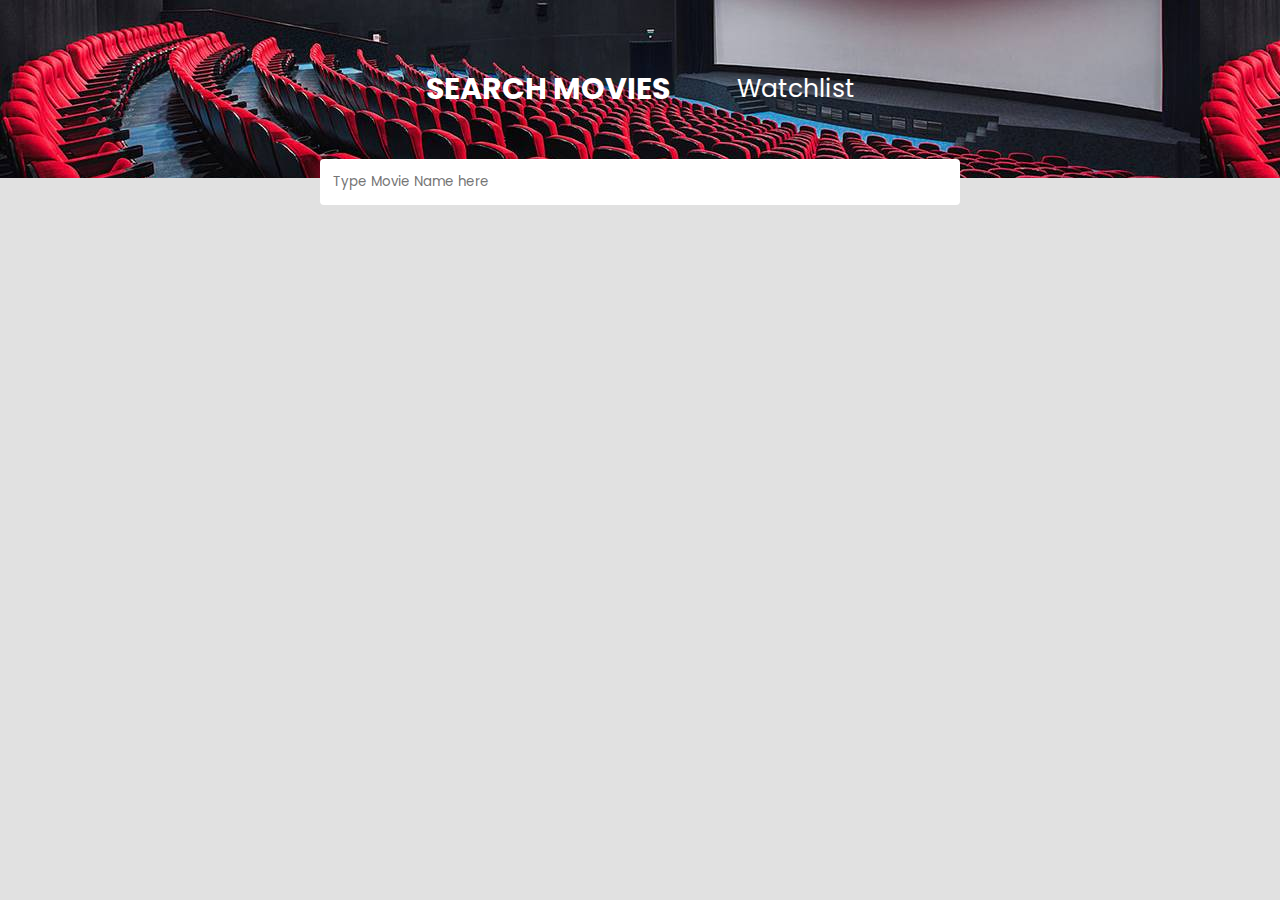
<file: index.html>
<!DOCTYPE html>
<html lang="en">
<head>
    <meta charset="UTF-8">
    <meta name="viewport" content="width=device-width, initial-scale=1.0">
    <link rel="stylesheet" href="https://cdnjs.cloudflare.com/ajax/libs/font-awesome/6.5.1/css/all.min.css" integrity="sha512-DTOQO9RWCH3ppGqcWaEA1BIZOC6xxalwEsw9c2QQeAIftl+Vegovlnee1c9QX4TctnWMn13TZye+giMm8e2LwA==" crossorigin="anonymous" referrerpolicy="no-referrer" />
    <link rel="stylesheet" href="index.css">
    <title>OMDB movie seach</title>
</head>
<body>
    <div class="parent_container"></div>
    <div class="container">
        <div class="background_container">
           <div class="inner_div_Container">
            <h1>SEARCH MOVIES</h1>
            <a href="favourite.html" >Watchlist</a>
           </div>
           <div class="input">
           <input type="text" name="movie" id="movie" placeholder="Type Movie Name here"/> 
           <!-- <button id="btn">Getmovies</button> -->
           <!-- <i class="fa fa-search" aria-hidden="true"></i> -->
           </div>
           <div class="movies_container">
            <!-- <div class="movie">
                <img src="tiger3.jpg" alt="">
                <div class="title">
                <h4>Tiger 3</h4>
                <i class="fa fa-bookmark" aria-hidden="true"></i>
                </div>
            </div> -->
            <p id="message"></p>
           </div>
        </div>
    </div>
    <script src="index.js"></script>
</body>
</html>
</file>
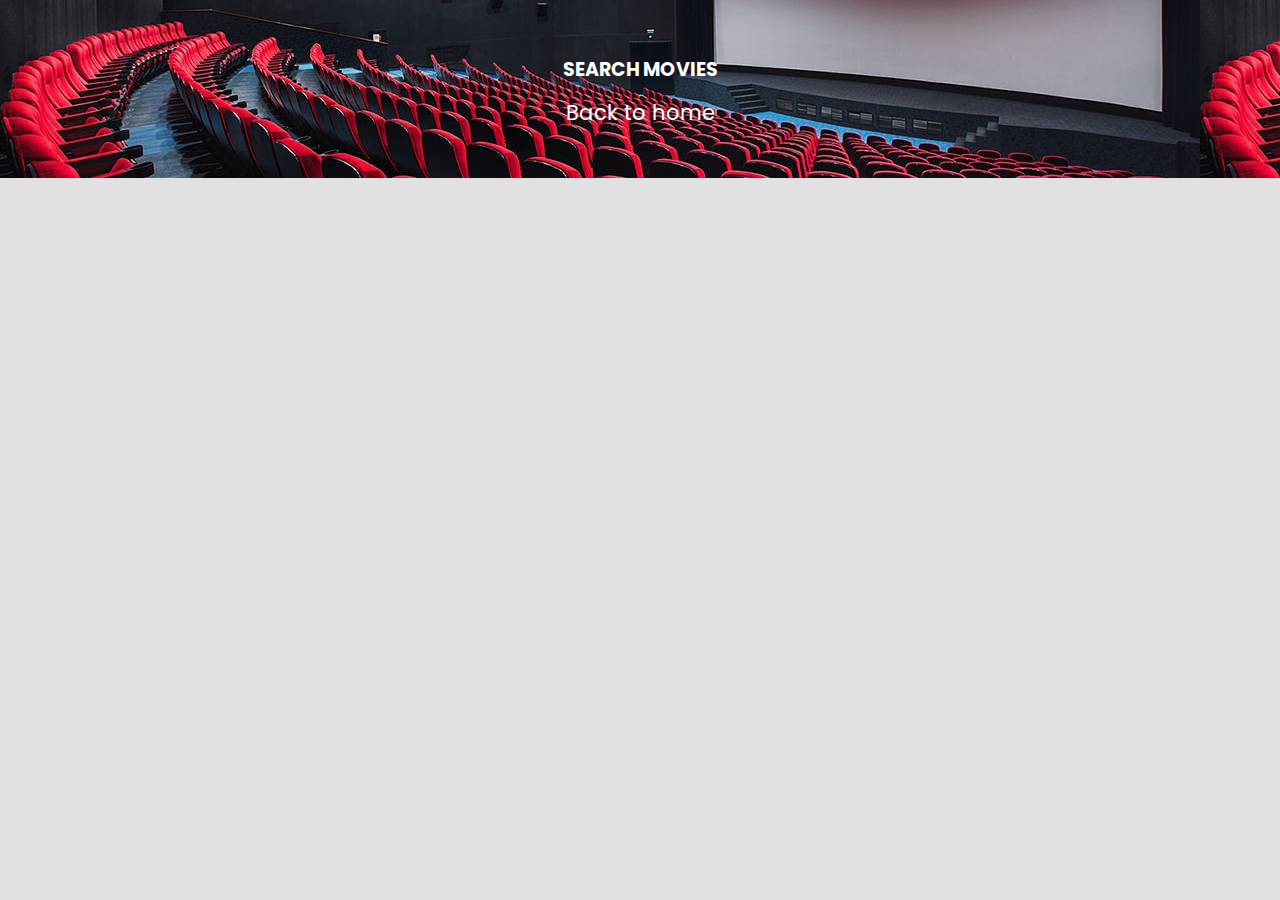
<file: favourite.html>
<!DOCTYPE html>
<html lang="en">
<head>
    <meta charset="UTF-8">
    <meta name="viewport" content="width=device-width, initial-scale=1.0">
    <link rel="stylesheet" href="https://cdnjs.cloudflare.com/ajax/libs/font-awesome/6.5.1/css/all.min.css" integrity="sha512-DTOQO9RWCH3ppGqcWaEA1BIZOC6xxalwEsw9c2QQeAIftl+Vegovlnee1c9QX4TctnWMn13TZye+giMm8e2LwA==" crossorigin="anonymous" referrerpolicy="no-referrer" />
    <link rel="stylesheet" href="favourite.css">
    <title>OMDB movie seach</title>
</head>
<body onload="FavouriteMovies()">
    <div class="parent_container"></div>
    <div class="container">
        <div class="background_container">
           <div class="inner_div_Container">
            <h1>SEARCH MOVIES</h1>
            <a href="index.html">Back to home</a>
           </div>
           <div class="movies_container">
            <!-- <div class="movie">
                <img src="tiger3.jpg" alt="">
                <div class="title">
                <h4>Tiger 3</h4>
                <i class="fa fa-trash-o" aria-hidden="true"></i>
            </div>
                </div> -->
            </div>
            <p id="message"></p>
           </div>
        </div>
    </div>
    <script src="index.js"></script>
</body>
</html>
</file>
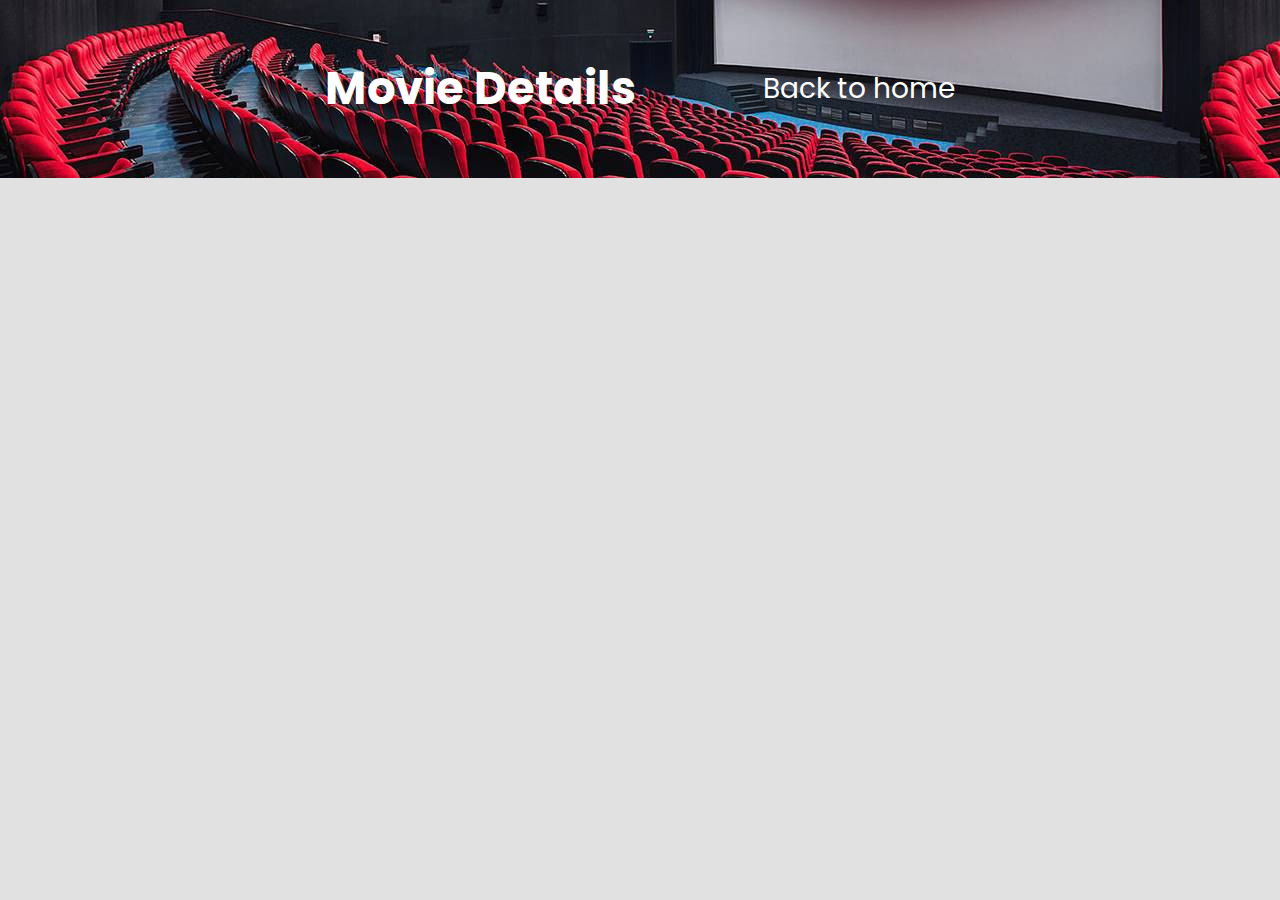
<file: movie.html>
<!DOCTYPE html>
<html lang="en">
<head>
    <meta charset="UTF-8">
    <meta name="viewport" content="width=device-width, initial-scale=1.0">
    <link rel="stylesheet" href="https://cdnjs.cloudflare.com/ajax/libs/font-awesome/6.5.1/css/all.min.css" integrity="sha512-DTOQO9RWCH3ppGqcWaEA1BIZOC6xxalwEsw9c2QQeAIftl+Vegovlnee1c9QX4TctnWMn13TZye+giMm8e2LwA==" crossorigin="anonymous" referrerpolicy="no-referrer" />
    <link rel="stylesheet" href="movie.css">
    <title>OMDB movie seach</title>
</head>
<body onload="singleMovie()">
    <div class="container">
        <div class="background_container">
           <div class="inner_div_Container">
            <h1>Movie Details</h1>
            <a href="index.html">Back to home</a>
           </div>
           </div>
           <div class="movie_container">
            <!-- <div class="left_movie_pic">
                <img src="tiger3.jpg" alt="tiger3">
            </div>
            <div class="movie_details">
                <div>
                    <h3>Tiger 3</h3>
                    <i class="fa fa-bookmark" aria-hidden="true"></i>
                </div>
                <p>2023 • India • Rating - 7.4/10</p>
                <p>Actors: Salman Khan, Katrina Kaif, Emraan Hashmi</p>
                <p>Director: Maneesh Sharma</p>
                <p>Writers: Shridhar Raghavan, Anckur Chaudhry, Aditya Chopra</p>
                <p>Genre: Action, Adventure, Thriller</p>
                <p>Release Date: N/A</p>
                <p>Box Office: $5,365,263</p>
                <p>Movie Runtime: 154 min</p>
                <p>Tiger and Zoya are back - to save the country and their family. This time it's personal.</p>
            </div>
           </div> -->
           </div>
    <script src="index.js"></script>
</body>
</html>
</file>
<file: index.css>
@import url('https://fonts.googleapis.com/css2?family=Poppins:wght@700&display=swap');
body{
    margin: 0;
    background-color: #e1e1e1;
    font-family: Poppins;
}
.background_container{
    background-image: url(thetare.jpg);
    height: 178px;
}
.inner_div_Container{
    display: flex;
    justify-content: center;
    height: inherit;
    color: white;
    align-items: center;
    gap: 127px;
}
.inner_div_Container h1{
    font-size: 45px;
    font-family: Poppins;
}
.inner_div_Container a{
    text-decoration: none;
    color: white;
    font-family: Poppins;
    font-size: 28px;
}
.input{
    /* background: white; */ 
    border: none;
    margin-top: -16px;
    /* padding: 13px; */
    border-radius: 4px;
    width: 50%;
    margin-top: -21px;
    margin-left: auto;
    margin-right: auto;
    display: flex;
    align-items: baseline;
}
input {
    /* min-width: 600px; */
    background: white;
    border: none;
    margin-top: 2px;
    padding: 13px;
    border-radius: 4px;
    /* width: 50%; */
    width: -webkit-fill-available;
    outline: none;
    font-family: 'Poppins', Arial, Helvetica, sans-serif;
}
.movies_container{
    margin-top: 15px;
    /* max-width: 62%; */
    /* display: flex; */
    gap: 17px;
    /* margin-left: 32%; */
    /* padding-left: 16%; */
    /* justify-content: center;
    display: grid;
    grid-template-columns: 226px 258px 200px; */
    display: flex;
    flex-wrap: wrap;
    margin: 12px auto 0px auto;
    width: 53%;
    justify-content: center;
    font-family: Poppins;
}
a{
    color: black;
    text-decoration: none;
}
.movie{
    width: fit-content;
    background: white;
    margin-bottom: 13px;
}
.movie img{
    height: 292px;
    width: 190px;
    border-radius: 26px;
    object-fit: fill;
    padding: 17px;
}
.title{
    display: flex;
    align-items: baseline;
    justify-content: space-between;
    padding-left: 11px;
    padding-right: 11px;
    max-width: 200px;
}
.title h4{
    margin-top: 5px;
    font-size: 12.4px;
}

@media screen and (min-width: 50px) {
    .inner_div_Container{
        flex-direction: column;
        gap: 0px;
    }
    .inner_div_Container h1{
        font-size: 15px;
        text-align: center;
    }
    .inner_div_Container a{
        font-size: 17px;
    }
    .movie img{
        width: -webkit-fill-available;
        height: 183px;
        padding: 10px;
        border-radius: 15px
    };
    .background_container {
        width: fit-content;
    }
    .movie{
        max-width: 129px;
    }
}
@media screen and (min-width: 280px) {
     .movies_container{
     
    gap: 9px;
   width: unset;
    }
}
@media screen and (min-width: 430px) {
    .movies_container{
     width: 95%;
   }
   .inner_div_Container h1{
    font-size: 31px;
   }
   .inner_div_Container a{
    font-size: 25px;
   }
}
@media screen and (min-width: 572px) {
    .movies_container{
        width: 87%%;
   }
   .inner_div_Container{
    gap: 67px;
    flex-direction: row;
   }
   .inner_div_Container h1{
    font-size: 30px;
   }
   .inner_div_Container a{
    font-size: 25px;
   }
   .movie{
    max-width: unset;
   }
.movie img{
    width: 212px;
    height: 293px;
} 
}
@media screen and (min-width:987px) {
    .movies_container{
        width: 73%;

   }
   .movie{
    max-width: unset;
   }
.movie img{
    width: 212px;
    height: 293px;
} 
}
</file>
<file: favourite.css>
@import url('https://fonts.googleapis.com/css2?family=Poppins:wght@700&display=swap');


body {
    margin: 0;
    background-color: #e1e1e1;
}

.background_container {
    background-image: url(thetare.jpg);
    height: 178px;
}

.inner_div_Container {
    display: flex;
    justify-content: center;
    height: inherit;
    color: white;
    align-items: center;
    flex-direction: column;
    gap: 0px;
}

.inner_div_Container h1 {
    font-family: Poppins;
    font-size: 31px;
}

.inner_div_Container a {
    text-decoration: none;
    color: white;
    font-family: Poppins;
    font-size: 21px;
}

.input {
    border: none;
    margin-top: -16px;
    border-radius: 4px;
    width: 39%;
    margin-top: -21px;
    margin-left: auto;
    margin-right: auto;
    display: flex;
    align-items: baseline;
}

input {
    /* min-width: 600px; */
    background: white;
    border: none;
    margin-top: -16px;
    padding: 13px;
    border-radius: 4px;
    /* width: 50%; */
    width: -webkit-fill-available;
    outline: none;
}

.movies_container {
    margin-top: 15px;
    gap: 17px;
    justify-content: center;
    font-family: Poppins;
    display: flex;
    flex-wrap: wrap;
    margin: 12px auto 0px auto;
    width: 71%;
}

a {
    color: black;
    text-decoration: none;
}

.movie {
    width: min-content;
    background: white;
}

.movie img {
    height: 292px;
    width: 190px;
    border-radius: 26px;
    object-fit: fill;
    padding: 17px;
}

.title {
    display: flex;
    align-items: baseline;
    justify-content: space-between;
    padding-left: 11px;
    padding-right: 11px;
}

.inner_div_Container h1 {
    margin-top: 5px;
    font-size: 19px;
    /* max-width: 179px; */
    text-align: center
};
.title>a> h4{
    font-size: 14px;
    max-width: 188px;
}
@media screen and (max-width:654px) {
     .movie img{
        height: 232px;
        width: 163px;
    }
    .inner_div_Container h1{
        max-width: 156px;
    }
}
</file>
<file: movie.css>
@import url('https://fonts.googleapis.com/css2?family=Poppins:wght@700&display=swap');

html{
    width: -webkit-fill-available;
    overflow-x: hidden;
}
body {
    font-family: Poppins;
    background-color: #e1e1e1;
    margin: 0;
}

.background_container {
    background-image: url(thetare.jpg);
    height: 178px;
}

.inner_div_Container {
    display: flex;
    justify-content: center;
    height: inherit;
    color: white;
    align-items: center;
    gap: 127px;
}

.inner_div_Container h1 {
    font-size: 45px;
    font-family: Poppins;
}

.inner_div_Container a {
    text-decoration: none;
    color: white;
    font-family: Poppins;
    font-size: 28px;
}

.movie_container {
    max-width: 632px;
    display: flex;
    background: white;
    /* margin: 0 auto; */
    justify-content: center;
    margin: 20px auto 0 auto;
    border-radius: 6px;
    box-shadow: 1px 2px #a1a1a1;
}

.left_movie_pic {
    width: 50%;
    margin-top: 20px;
    margin-right: 34px;
    margin-left: 26px;
}

.left_movie_pic img {
    border-radius: 5px;
    /* width: auto; */
    max-width: 195px;
}

.movie_details {
    width: 100%;
}

.movie_details>div {
    display: flex;
    align-items: baseline;
    justify-content: space-between;
    width: 89%;
}

p {
    font-size: 15px;
}

@media screen and (max-width:568px) {
    body {
        overflow-x: hidden;
        margin: 0;
    }
    .container{
        width: -webkit-fill-available;
    }
    .movie_container {
        flex-direction: column;
        align-items: center;
    }

    .movie_details {
        padding-left: 20px;
    }

    .left_movie_pic {
        width: auto;
        display: flex;
        justify-content: center;
        margin-left: 0;
        margin-right: 0;
    }

    .inner_div_Container {
        display: flex;
        justify-content: center;
        height: inherit;
        color: white;
        align-items: center;
        flex-direction: column;
        gap: 0px;
    }

    .movie_container {
        max-width: 632px;
        display: flex;
        background: white;
        justify-content: center;
        margin: 20px auto 0px;
        border-radius: 6px;
        align-items: center;
        width: -webkit-fill-available;
    }

    .inner_div_Container h1 {
        font-size: 31px;
        text-align: center;
    }

    .inner_div_Container a {
        font-size: 22px;
    }

    p {
        font-size: 70%;
        max-width: 94%;
    }
    .left_movie_pic img{
        max-width: 126px;
    }
}
</file>
